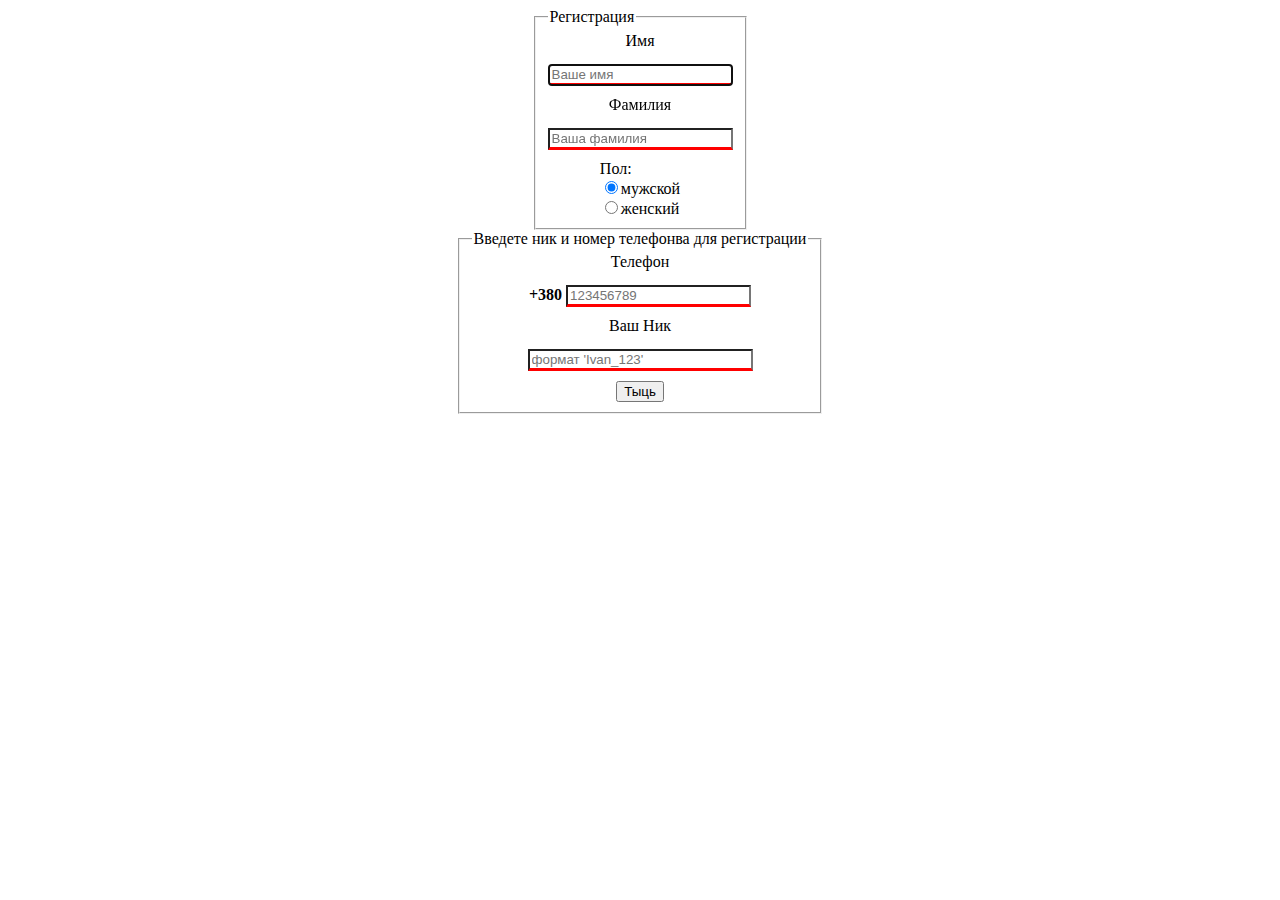
<file: index.html>
<!DOCTYPE html>
<html lang="en">
<head>
    <meta charset="UTF-8">
    <title>Форма регистрации</title>
    <link rel="stylesheet" type="text/css" href="styles/index.css">
</head>
<body>

<form>
    <fieldset class="content">
        <legend>Регистрация</legend>
        <label>Имя</label>
        <input type="text" name="name" minlength="2" maxlength="15" required placeholder="Ваше имя" autofocus>
        <label>Фамилия</label>
        <input type="text" name="surname" minlength="2" maxlength="20" required placeholder="Ваша фамилия">

        <div>
            <label>Пол:</label>
            <div>
                <label>
                    <input type="radio" name="sex" value="мужской" checked>мужской
                    <div class="radio-control male"></div>
                </label>
                <label>
                    <input type="radio" name="sex" value="женский">женский
                    <div class="radio-control female"></div>
                </label>
                <?php
                if (name="sex"==value="мужской") {
                }
                ?>
            </div>
        </div>
    </fieldset>
    <fieldset class="content">
        <legend>Введете ник и номер телефонва для регистрации</legend>
        <label>Телефон</label>
        <div id="numb">
            <strong>+380</strong>
            <input type="tel" name="phone" maxlength="9"
                   pattern="[0-9]{9}" required placeholder="123456789">
        </div>
        <label>Ваш Ник</label>
        <input type="text" name="nick" size="25" required placeholder="формат 'Ivan_123' ">
        <button type="submit">Тыць</button>
    </fieldset>

</form>
</body>
</html>
</file>
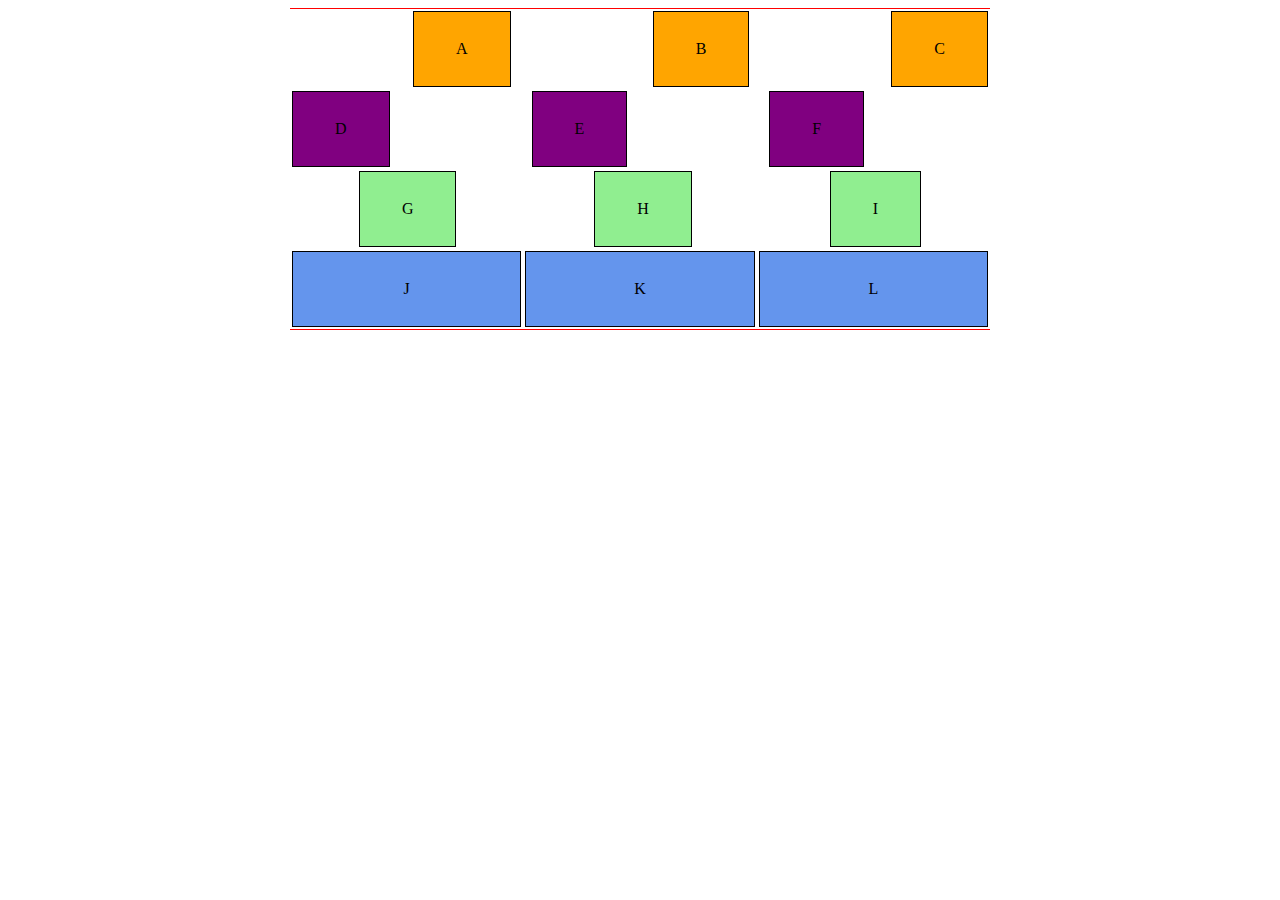
<file: hw1/flexbox.html>
<!DOCTYPE html>
<html lang="en">
<head>
    <meta charset="UTF-8">
    <title>FlexBox</title>
    <link rel="stylesheet" type="text/css" href="../styles/hw1/fexbox.css">
</head>
<body>
<div class="content">
    <div class="line"></div>
    <div class="container1">
        <div class="orange"><p>A</p></div>
        <div class="orange"><p>B</p></div>
        <div class="orange"><p>C</p></div>
    </div>
    <div class="container2">
        <div class="purple"><p>D</p></div>
        <div class="purple"><p>E</p></div>
        <div class="purple"><p>F</p></div>
    </div>
    <div class="container3">
        <div class="green"><p>G</p></div>
        <div class="green"><p>H</p></div>
        <div class="green"><p>I</p></div>
    </div>
    <div class="container4">
        <div class="blue"><p>J</p></div>
        <div class="blue"><p>K</p></div>
        <div class="blue"><p>L</p></div>
    </div>
    <div class="line"></div>
</div>
</body>
</html>
</file>
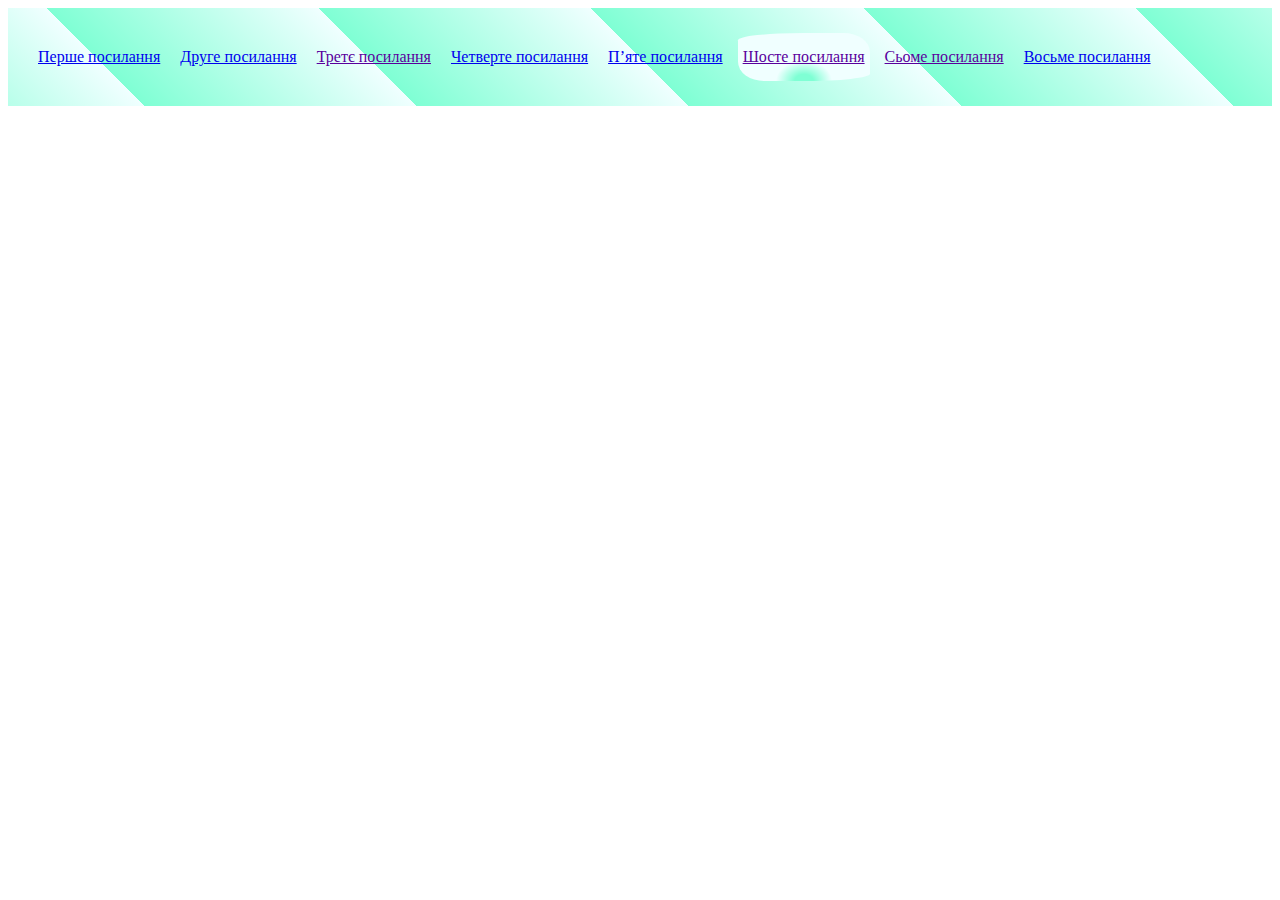
<file: hw1/link.html>
<!DOCTYPE html>
<html lang="en">
<head>
    <meta charset="UTF-8">
    <title>CSS, FlexBox</title>
    <link rel="stylesheet" type="text/css" href="../styles/hw1/link.css">
</head>
<body>
    <div class="blocklink">
        <a href="http://htmlbook./css" target="_blank">Перше посилання </a>
        <a href="http://htmlbook.ua/css" target="_blank">Друге посилання</a>
        <a href="https://htmlweb.ua/" target="_blank">Третє посилання</a>
        <div>
            <a href="http://htmlbook.ua/css">Четверте посилання</a>
            <div>
                <a href="http://htmlbook.ua/css">П’яте посилання</a>
                <div>
                    <a href="https://htmlweb.ua/">Шосте посилання</a>
                </div>
                <a href="https://htmlweb.ua/">Сьоме посилання</a>
            </div>
            <a href="http://htmlbook.ua/css">Восьме посилання</a>
        </div>
    </div>
</body>
</html>
</file>
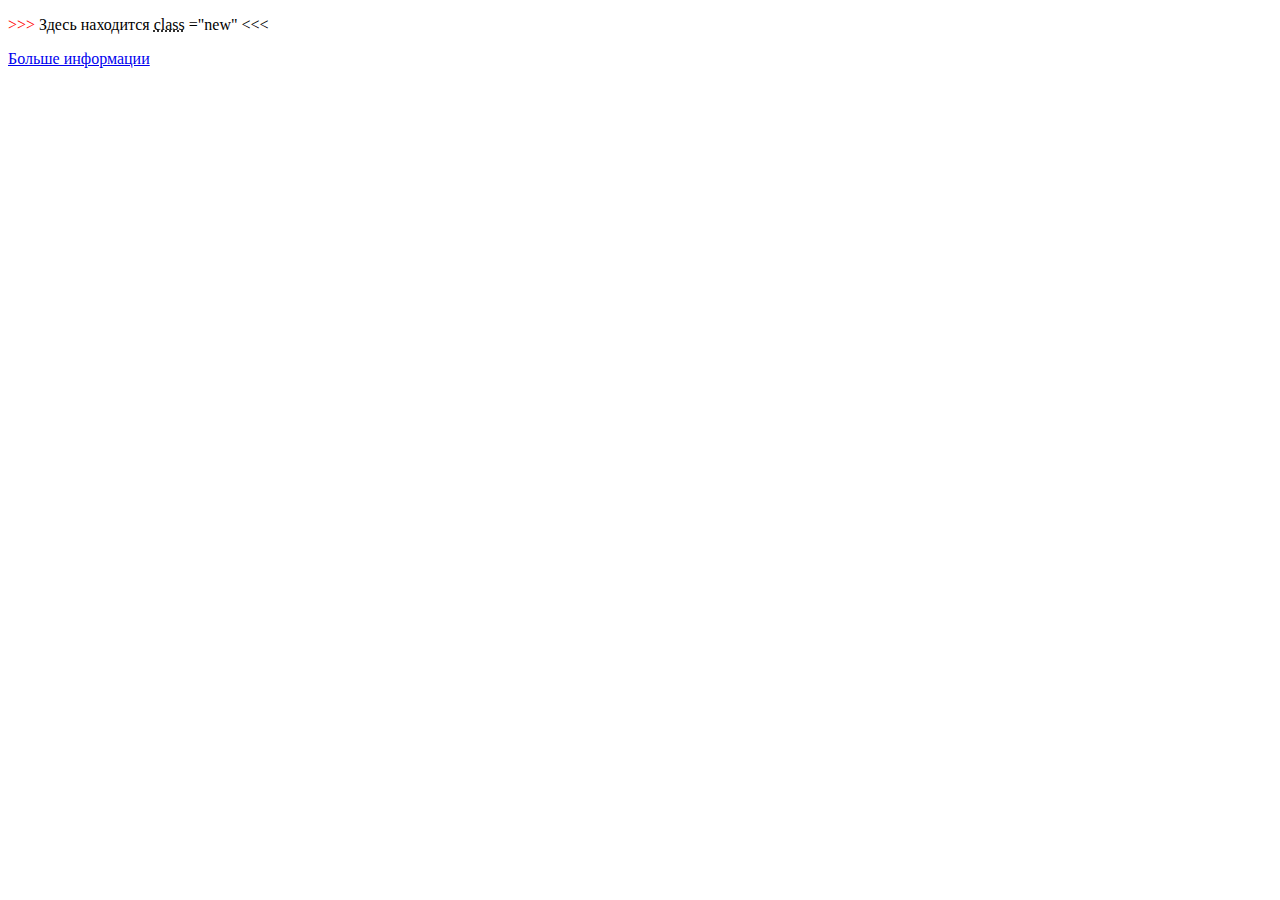
<file: hw1/page.html>
<!DOCTYPE html>
<html lang="en">
<head>
    <meta charset="UTF-8">
    <title>Page</title>
    <link rel="stylesheet" type="text/css" href="../styles/hw1/page.css">
</head>
<body>
<!--
•	    p.new:before +
•	        abbr: first-line ?????? -----  first-line работает с блочным элементом
•	    p.new.back: after +
•	        div: before: first-letter -
•	    a: hover: before +

1. удалить пробелы
2. не обязательно но желательно отделить псевдоэлементы ::
3. "p.new.back: after" - пробел после между классами и удалить перед after
4. "div::before::first-letter" - В селекторе можно использовать только один псевдоэлемент.
5. "abbr: first-line" - first-line работает с блочным элементом abbr-строчный элемент
-->
<div class="content">
    <p class="new" >
        Здесь находится
        <abbr title="Класс необходим для определения стилей одного или нескольких элементов веб-страницы.">
            class</abbr> ="new"
        <span class="back"></span>
    </p>
    <a href="####">Больше информации</a>
</div>
</body>
</html>
</file>
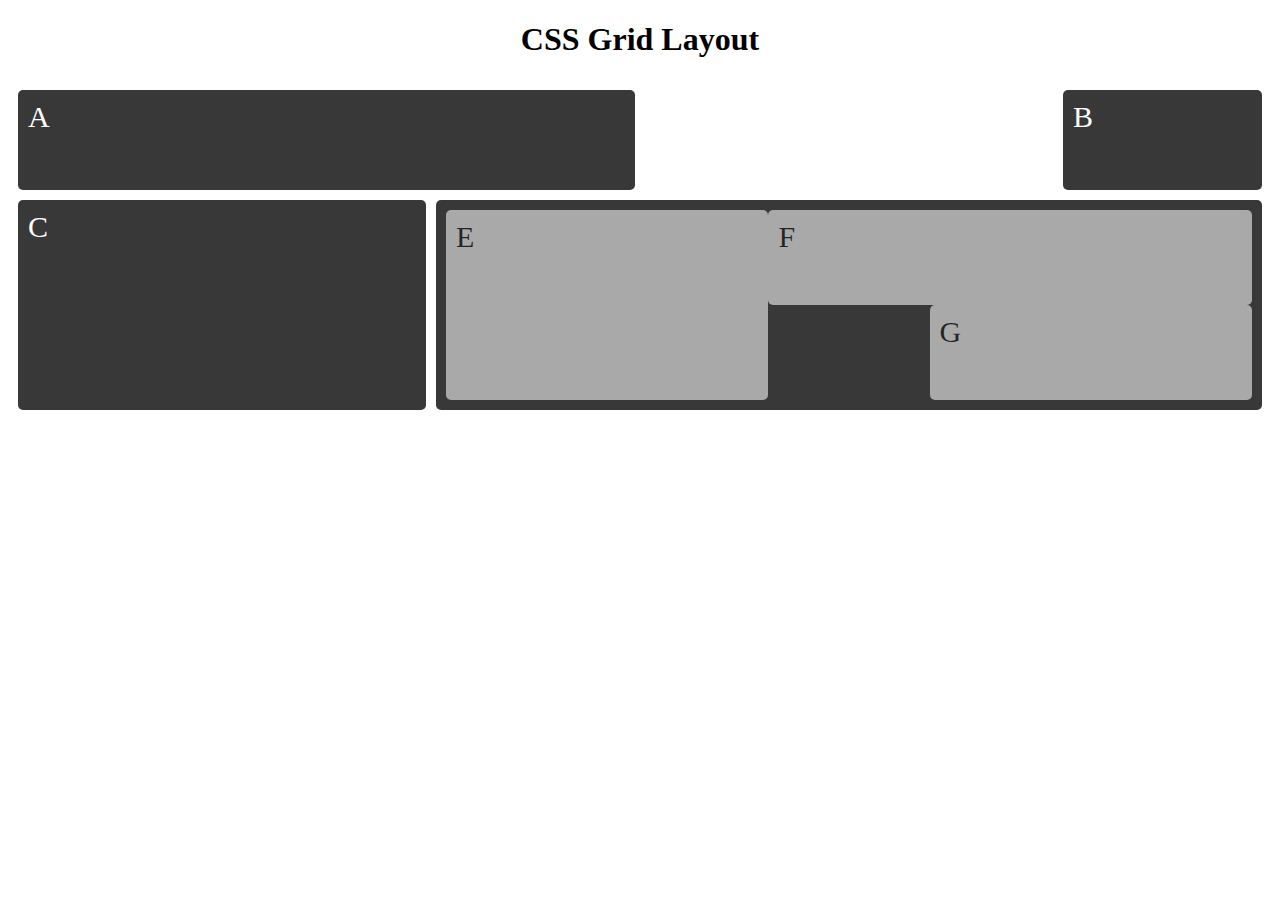
<file: hw2/GridLayout.html>
<!DOCTYPE html>
<html lang="en">
<head>
    <meta charset="UTF-8">
    <title>Grid Layout</title>
    <link rel="stylesheet" type="text/css" href="../styles/hw2/grid.css">
</head>
<body>
    <h1>CSS Grid Layout</h1>
    <div class="container">
        <div class="item1">A</div>
        <div class="item2">B</div>
        <div class="item3">C</div>
        <div class="itembox">
            <div class="itembox1">E</div>
            <div class="itembox2">F</div>
            <div class="itembox3">G</div>
        </div>
    </div>
</body>
</html>
</file>
<file: styles/index.css>
.content {
    display: grid;
    grid-template-rows: repeat(3, 1fr);
    grid-auto-rows: auto;
    grid-gap: 10px;
    justify-items: center;
    max-width: fit-content;
    margin: 0 auto;
    flex-wrap: wrap;
}

input:invalid {
    border-bottom: red solid 3px;
}

/*.content #numb{*/
/*    justify-items: right;*/
/*}*/
</file>
<file: styles/hw1/fexbox.css>
.content {
    max-width: 700px;
    margin: 0 auto;
}

p {
    margin: 0;
}

.line {
    border-top: red 1px solid;
    width: 100%;
}
.orange, .purple, .green, .blue{
    border: black 1px solid;
    /*padding: 40px 35px;*/
    /*margin: 2px;*/
    padding: 4% 6%;
    margin: 2px;

}

.container1 {
    display: flex;
    justify-content: flex-end;

}

.orange {
    background-color: orange;
    margin-left: 20%;
}

.container2 {
    display: flex;
}

.purple {
    background-color: purple;
    margin-right: 20%;
}

.container3 {
    display: flex;
    justify-content: space-around;
}

.green{
    background-color: lightgreen;
}

.container4 {
    display: flex;
    justify-content: space-between;
    flex: auto;
}
.blue {
    width: 100%;
    background-color: cornflowerblue;
    text-align: center;
}
</file>
<file: styles/hw1/link.css>
/*Для блока із посиланнями зробити фоновий колір наступним градієнтом:

Кут нахилу – 45 градусов, #7fffd4 10%, #f0ffff 30% +

Для посилань, які містять htmlweb змінити колір на фіолетовий. +

Для посилань htmlweb, які є першими дочірніми елементами <div> зробити фоновий колір – радіальним
градієнтом зміщеним центром донизу.+

Для кожного посилання, яке є другим предком і закінчується /сss застосувати стиль при наведенні,
межа змінюються на схожу: (   )+

Для всіх сестринських посилань поставити колір після відвідування – жовтий.+

При виділенні якоїсь частини останніх дочірніх посилань застосувати зміни до цієї частини – колір шрифту
зробити жирним та червоним, а колір фону цієї частини – зеленим.+
*/
a {
    padding: 15px 5px;
    float: left;
    margin: 5px;
    border-radius: 50% 20% / 15% 40%;
}

div.blocklink {
    overflow: auto;
    padding: 20px;
    background: repeating-linear-gradient(45deg, #7fffd4 10%, #f0ffff 30%);
}

a[href*="htmlweb"] {
    color: rgb(90, 0, 157);
}

div > a[href^="https://htmlweb.ua/"]:first-child {
    background: radial-gradient(at bottom, #7fffd4 10%, #f0ffff 30%);
}

div > a[href$="/css"]:nth-child(even):hover {
    border: 8px inset orangered;
    border-radius: 50% 20% / 15% 40%;
}

div > a:visited {
    color: yellow;
}

div > a:hover:last-child{
    color: red;
    font: bold 100% Serif;
    background: green;
}
</file>
<file: styles/hw1/page.css>
p.new::before {
    content: ">>>";
    color: red;
}

p.new .back::after {
    content: "<<<";
}

a:hover::before{
    content: "ТЫЦь";
    color: yellow;
}
</file>
<file: styles/hw2/grid.css>
h1 {
    text-align: center;
}

div {
    color: white;
    border-radius: 5px;
    padding: 10px;
    font-size: 30px;
}

div.container > div {
    background-color: rgba(0,0,0,0.78);
    color: white;
}

.container {
    display: grid;
    grid-template-columns: repeat(6, 1fr);
    grid-auto-rows: minmax(100px, auto);
    grid-gap: 10px;

}

.item1 {
    grid-column: 1 / 4;
    grid-row: 1;
}

.item2 {
    grid-column: 6;
    grid-row: 1;
}

.item3 {
    grid-column: 1 / 3;
    grid-row: 2 / 4;
}

.itembox {
    grid-column: 3 / 7;
    grid-row: 2 / 4;
    display: grid;
    grid-template-columns: repeat(5, 1fr);

}
div.itembox > div {
    background-color: darkgray;
    color: rgba(0,0,0,0.78);
}
.itembox1 {
    grid-column: 1 / 3;
    grid-row: 1 / 3;
}
.itembox2 {
    grid-column: 3 / 6;
    grid-row: 1;
}
.itembox3 {
    grid-column: 4 / 6;
    grid-row: 2;
}
</file>
